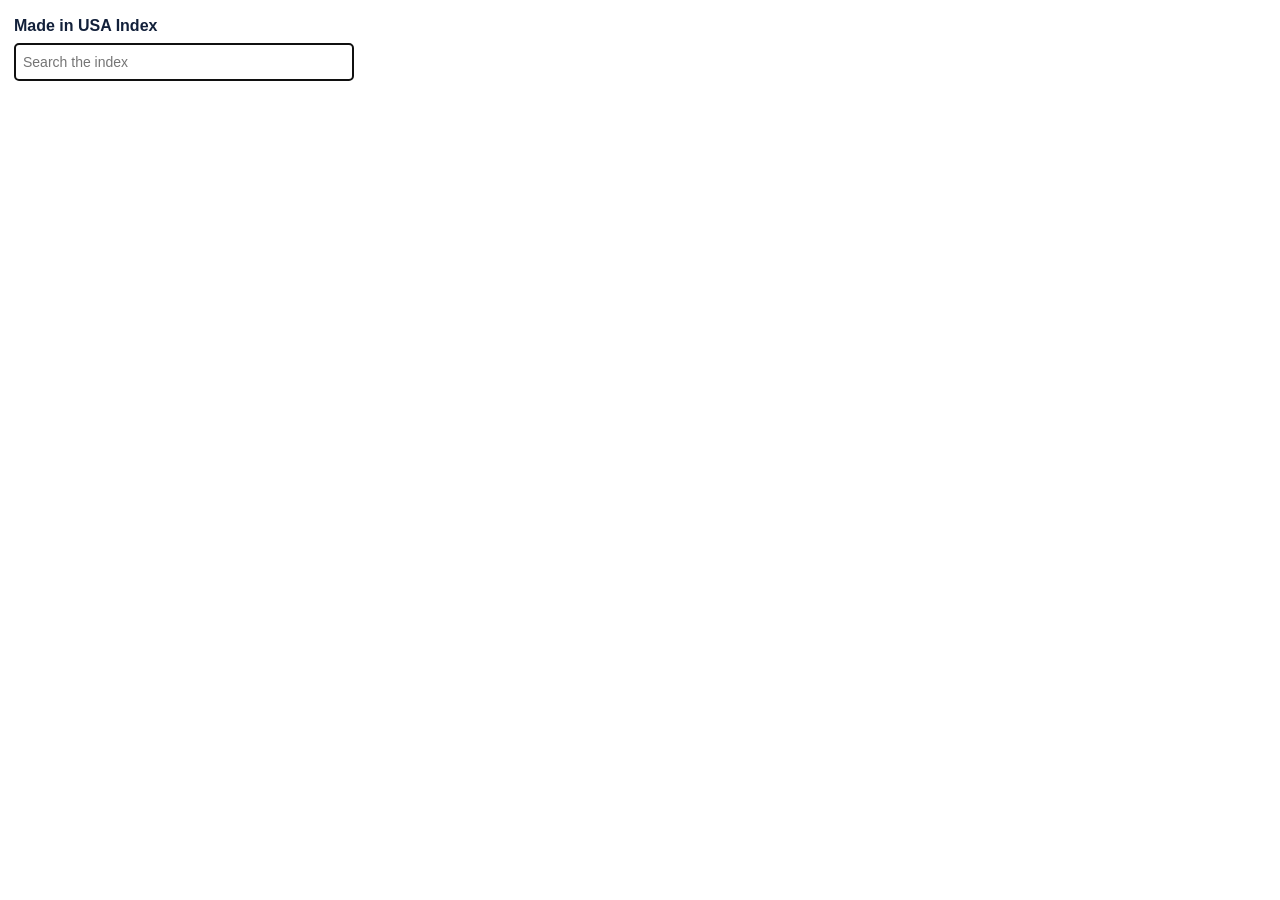
<file: extension/src/popup.html>
<!DOCTYPE html>
<html lang="en"><head><meta charset="utf-8"><title>Made in USA Index</title>
<style>body{width:340px;margin:0;padding:14px;font:14px/1.45 -apple-system,"Segoe UI",Roboto,sans-serif;color:#12203A}h1{font-size:16px;margin:0 0 6px}input{width:100%;box-sizing:border-box;padding:8px;font:inherit;border:1px solid #D5DBE3;border-radius:4px}ul{list-style:none;padding:0;margin:10px 0 0;max-height:320px;overflow:auto}li{padding:6px 0;border-top:1px solid #EEF1F4}li b{display:block}small{color:#5A6675}.tag{display:inline-block;padding:1px 6px;border-radius:3px;font-size:11px;font-weight:600;margin-right:4px}.usa{background:#E3F3EA;color:#155C3A}.part{background:#FBF1D6;color:#6E4A05}.no{background:#F8E1E1;color:#7A1F1F}.u{background:#E1EBF7;color:#1D4E89}</style></head>
<body><h1>Made in USA Index</h1><input id="q" placeholder="Search the index" autofocus><ul id="list"></ul><small id="meta"></small>
<script src="popup.js"></script></body></html>
</file>
